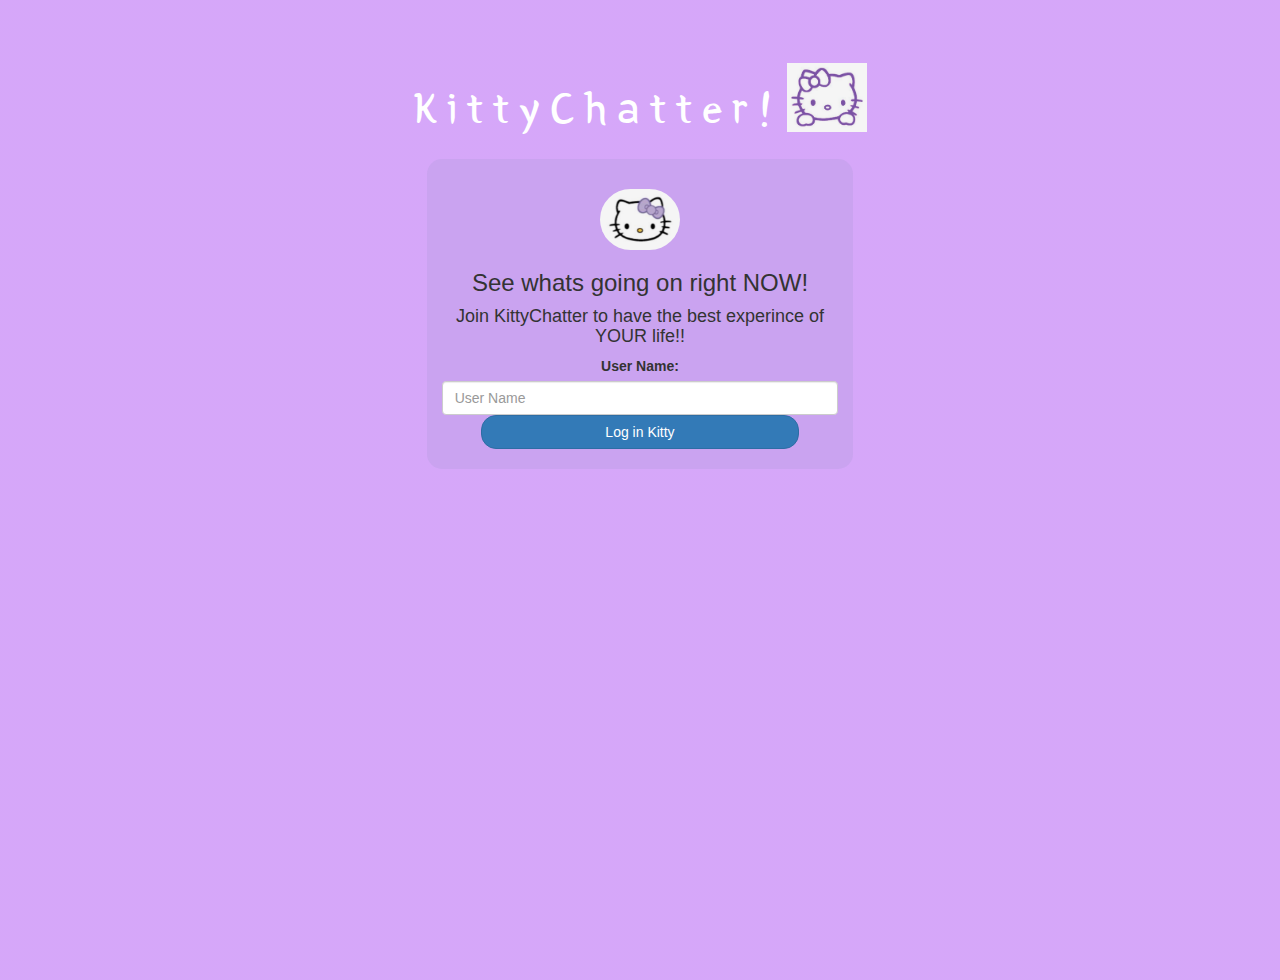
<file: index.html>
<!DOCTYPE html>
<html>
<head>
    <title>KittyChatter</title>
<link href=https://fonts.googleapis.com/css?family=Yeon+Sung&display=swap rel="stylesheet"><meta name="viewport" content="width=device-width, initial-scale=1">
 
<link rel="stylesheet" href=https://maxcdn.bootstrapcdn.com/bootstrap/3.4.0/css/bootstrap.min.css>
<script src=https://ajax.googleapis.com/ajax/libs/jquery/3.4.1/jquery.min.js></script>
<script src=https://maxcdn.bootstrapcdn.com/bootstrap/3.4.0/js/bootstrap.min.js></script>
 
<link rel="stylesheet" type="text/css" href="Kwitter.css">
<script src="index.html"></script>
</head>
<body>
<center>
    <h1 class="header">
        KittyChatter!<sup>
    <img src="PfpLogin.png">
    </sup>
</h1>
    <div class="col-lg-4 col-md-6 col-sm-6 col-xs-11 login_div">
    <img src="Logo.png" class="logo">
        <h3 >See whats going on right NOW!</h3>
        <h4 >Join KittyChatter to have the best experince of YOUR life!!</h4>
        <div class="form-group">
          <label >User Name:</label>
        <input type="text" id="user_name" class="form-control" placeholder="User Name";
 
        </div>
        <button id="login_button" class="btn btn-primary" onclick="addUser()">Log in Kitty</button>
        <br><br>
    </div>
</center>
</body>
</html>
</file>
<file: Kwitter.css>
html, body
{
  height: 100%;
  margin: 0;
}
 
body
{
background-image: linear-gradient(to right top, #9f33f16e, #9f33f16e, #9f33f16e, #9f33f16e, #9f33f16e);
}
 
.header
{
    color: white;font-family: 'Yeon Sung';font-size: 45px;letter-spacing: 10px;margin-top: 80px;
}
.header img
{
    width: 80px;margin-left: -15px;
}
 
.login_div
{
    background: rgba(198, 162, 236, 0.73);float: none;border-radius: 15px;
}
 
.logo
{
    width: 80px;margin-top: 30px;border-radius: 40px;
}
 
#login_button
{
    width: 80%;border-radius: 15px;
}
 
.room_name
{
    cursor: pointer;
    font-size: 20px;
}
 

#logout
{
    font-size: 20px; float: right;
}
 

#output
{
    padding: 10px; width:80%;background: rgba(255,255,255,0.8);border-radius: 15px;
}
 
.input_div_room_page
{
    width: 80%;
}
 
.input_div label
{
    color: white;font-size: 20px;
}
 

.input_div_message_page
{
    position: fixed;bottom: 0px;width: 100%;background: rgba(205, 143, 236, 0.8);
}
.input_div_message_page label
{
    color: black;
}
.input_div_message_page #msg
{
    width: 80%;
}
.input_div_message_page button
{
    margin-top: 15px;
    width: 50%;
}
.color_white
{
    color: white
}
 
.user_tick
{
    width:20px;
}
.message_h4
{
    padding-left:5px;color:plum;
}
</file>
